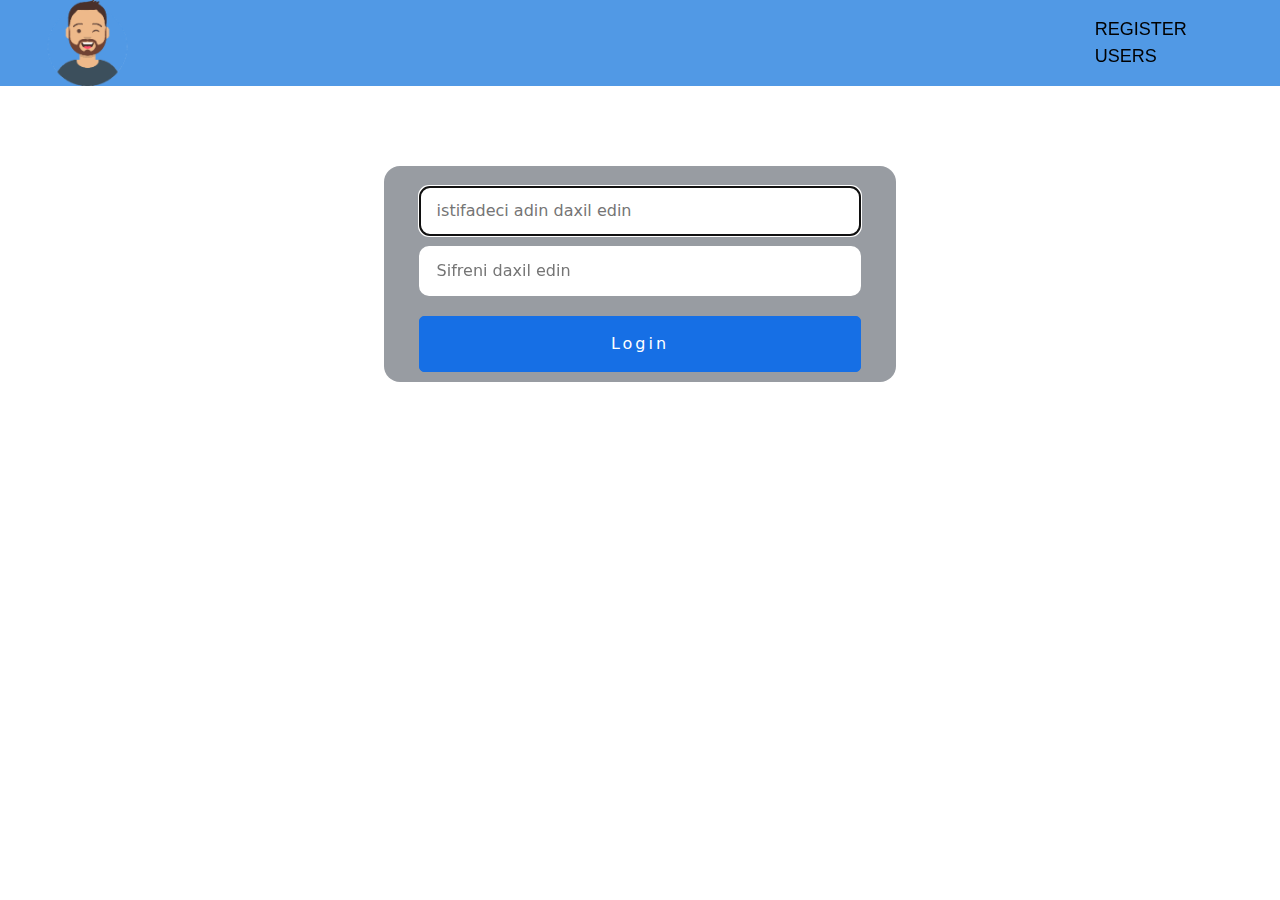
<file: index.html>
<!DOCTYPE html>
<html lang="en">
<head>
    <meta charset="UTF-8">
    <meta http-equiv="X-UA-Compatible" content="IE=edge">
    <meta name="viewport" content="width=device-width, initial-scale=1.0">
    <title>Document</title>
    <link rel="stylesheet" href="https://cdnjs.cloudflare.com/ajax/libs/font-awesome/6.1.1/css/all.min.css">
    <link rel="stylesheet" href="./css/bootstrap.css">
    <link rel="stylesheet" href="./css/style.css">
</head>
<body>
    <header class="row main">
        <div class="col-lg-2 logo">
       <a href="./index.html">
        <img src="./image/logo-fococlipping-standard.png" alt="">
       </a>
        </div>
        <div class="col-lg-2 list">
            <a href="./resgister.html">REGISTER</a>
            <a href="./users.html">USERS</a>
        </div>
    </header>
<section id="login">
<div class="formdiv">
    <form action="" class="inputdiv">
        <input id="name" autofocus type="text"placeholder="istifadeci adin daxil edin" required>
        <input id="password" type="password" placeholder="Sifreni daxil edin" required minlength="8">
        <button id="button" type="submit">Login</button>
       </form>
</div>
</section>


    <script src="./js/login.js"></script>
</body>
</html>
</file>
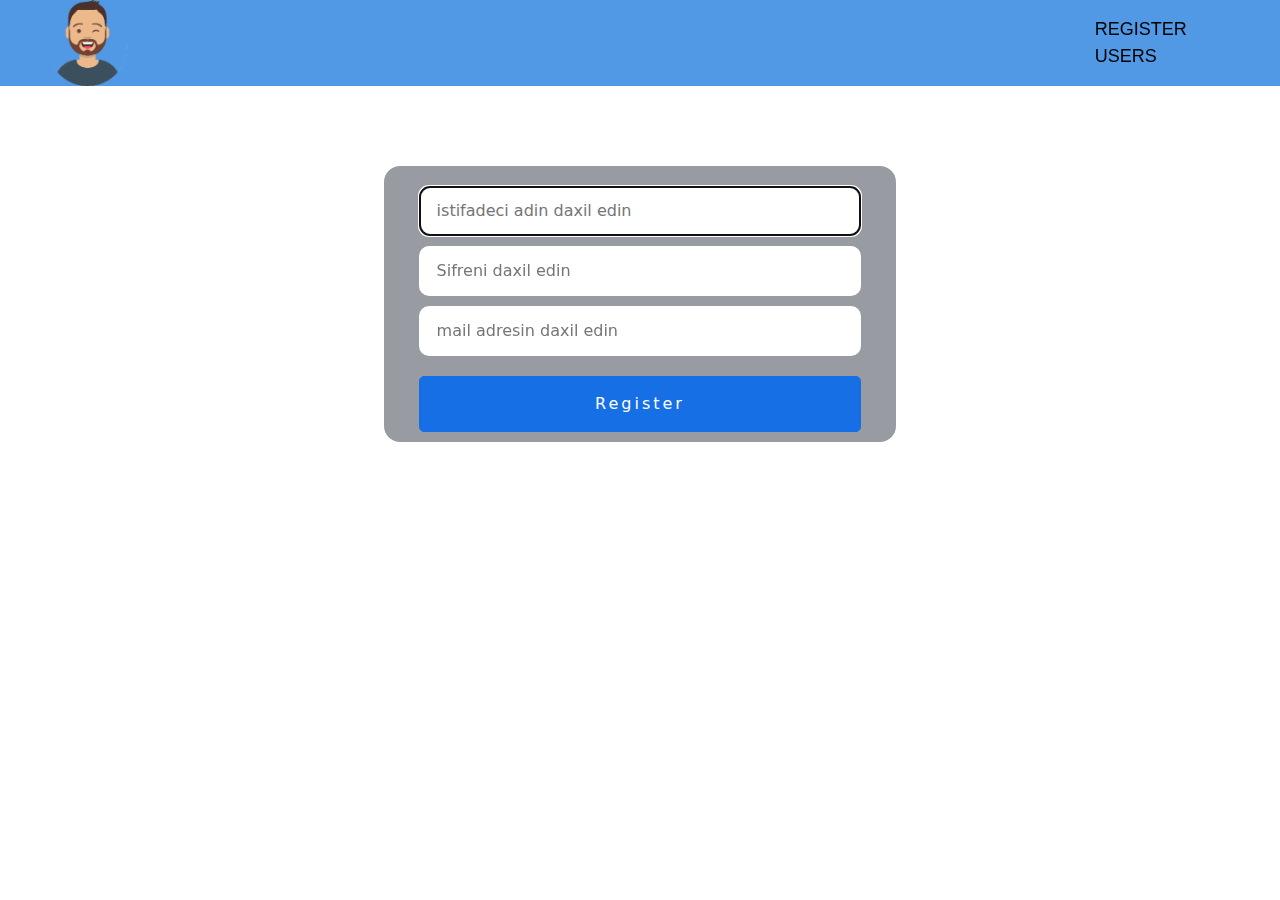
<file: resgister.html>
<!DOCTYPE html>
<html lang="en">
<head>
    <meta charset="UTF-8">
    <meta http-equiv="X-UA-Compatible" content="IE=edge">
    <meta name="viewport" content="width=device-width, initial-scale=1.0">
    <title>Document</title>
    <link rel="stylesheet" href="https://cdnjs.cloudflare.com/ajax/libs/font-awesome/6.1.1/css/all.min.css">
    <link rel="stylesheet" href="./css/bootstrap.css">
    <link rel="stylesheet" href="./css/style.css">
</head>
<body>
    <header class="row main">
        <div class="col-lg-2 logo">
       <a href="./index.html">
        <img src="./image/logo-fococlipping-standard.png" alt="">
       </a>
        </div>
        <div class="col-lg-2 list">
            <a href="./resgister.html">REGISTER</a>
            <a href="./users.html">USERS</a>
        </div>
    </header>
    <section id="login">
        <div class="formdiv">
            <form action="" class="inputdiv">
                <input id="name" autofocus type="text"placeholder="istifadeci adin daxil edin" required>
                <input id="password" type="password" placeholder="Sifreni daxil edin" required minlength="8">
                <input id="email" type="email" required placeholder="mail adresin daxil edin">
                <button id="button" type="submit">Register</button>
               </form>
        </div>
        </section>
    <script src="./js/register.js"></script>

</body>
</html>
</file>
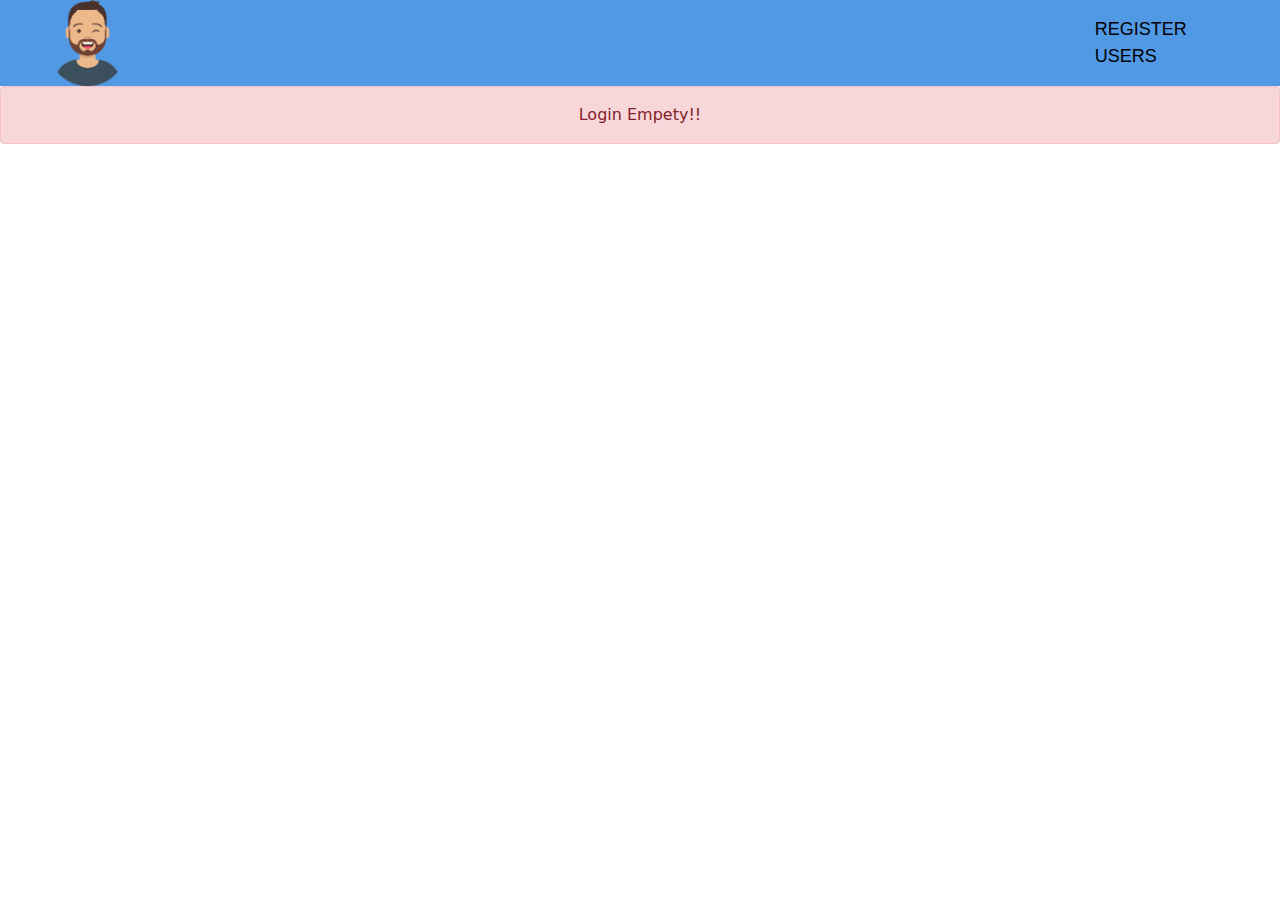
<file: users.html>
<!DOCTYPE html>
<html lang="en">
<head>
    <meta charset="UTF-8">
    <meta http-equiv="X-UA-Compatible" content="IE=edge">
    <meta name="viewport" content="width=device-width, initial-scale=1.0">
    <title>Document</title>
    <link rel="stylesheet" href="https://cdnjs.cloudflare.com/ajax/libs/font-awesome/6.1.1/css/all.min.css">
    <link rel="stylesheet" href="./css/bootstrap.css">
    <link rel="stylesheet" href="./css/style.css">
</head>
<body>
    <header class="row main">
        <div class="col-lg-2 logo">
       <a href="./index.html">
        <img src="./image/logo-fococlipping-standard.png" alt="">
       </a>
        </div>
        <div class="col-lg-2 list">
            <a href="./resgister.html">REGISTER</a>
            <a href="./users.html">USERS</a>
        </div>
    </header>
    <section id="users">

    </section>
    
   <script src="./js/users.js"></script>
</body>
</html>
</file>
<file: css/style.css>
* {
  margin: 0px;
  padding: 0px;
  -webkit-box-sizing: border-box;
          box-sizing: border-box;
  -webkit-transition: all 0.3s;
  transition: all 0.3s;
}

a {
  text-decoration: none;
}

.main {
  -webkit-box-pack: justify;
      -ms-flex-pack: justify;
          justify-content: space-between;
  -webkit-box-align: center;
      -ms-flex-align: center;
          align-items: center;
  margin: 0;
  background-color: #5199E5;
  padding: 0;
}

.main .logo img {
  width: 80%;
}

.main .list a {
  margin-left: 1rem;
  font-size: large;
  font-family: "Lato", sans-serif;
  color: black;
}

.formdiv {
  background-color: rgba(17, 25, 40, 0.43);
  -webkit-backdrop-filter: blur(2px) saturate(200%);
          backdrop-filter: blur(2px) saturate(200%);
  border-radius: 1rem;
  padding: 10px;
  text-align: center;
  width: 40%;
  margin: 5rem auto 0;
}

.formdiv h1 {
  color: white;
  font-weight: bolder;
  font-family: "Lato", sans-serif;
}

.formdiv button {
  letter-spacing: 3px;
  width: 90%;
  background-color: #166FE5;
  border: 1px solid #166FE5;
  color: #fff;
  padding: 15px 0;
  margin-top: 20px;
  border-radius: 5px;
  cursor: pointer;
}

.formdiv input {
  margin-top: 15px;
  display: block;
  margin: auto;
  margin-top: 10px;
  border-radius: 10px;
  border: 3px solid #fff;
  padding: 10px 0 10px 15px;
  width: 90%;
}

.formdiv span {
  color: #b8b8b8;
  font-weight: 900;
  font-family: Verdana, Geneva, Tahoma, sans-serif;
}

.formdiv button:hover {
  background-color: #0044ff;
  -webkit-transition: ease 0.9s;
  transition: ease 0.9s;
}

#users .box {
  margin-top: 2rem !important;
  -webkit-box-pack: justify;
      -ms-flex-pack: justify;
          justify-content: space-between;
  -webkit-box-align: center;
      -ms-flex-align: center;
          align-items: center;
  margin: 0;
  padding: 0;
  border: 1px solid #333;
}
/*# sourceMappingURL=style.css.map */
</file>
